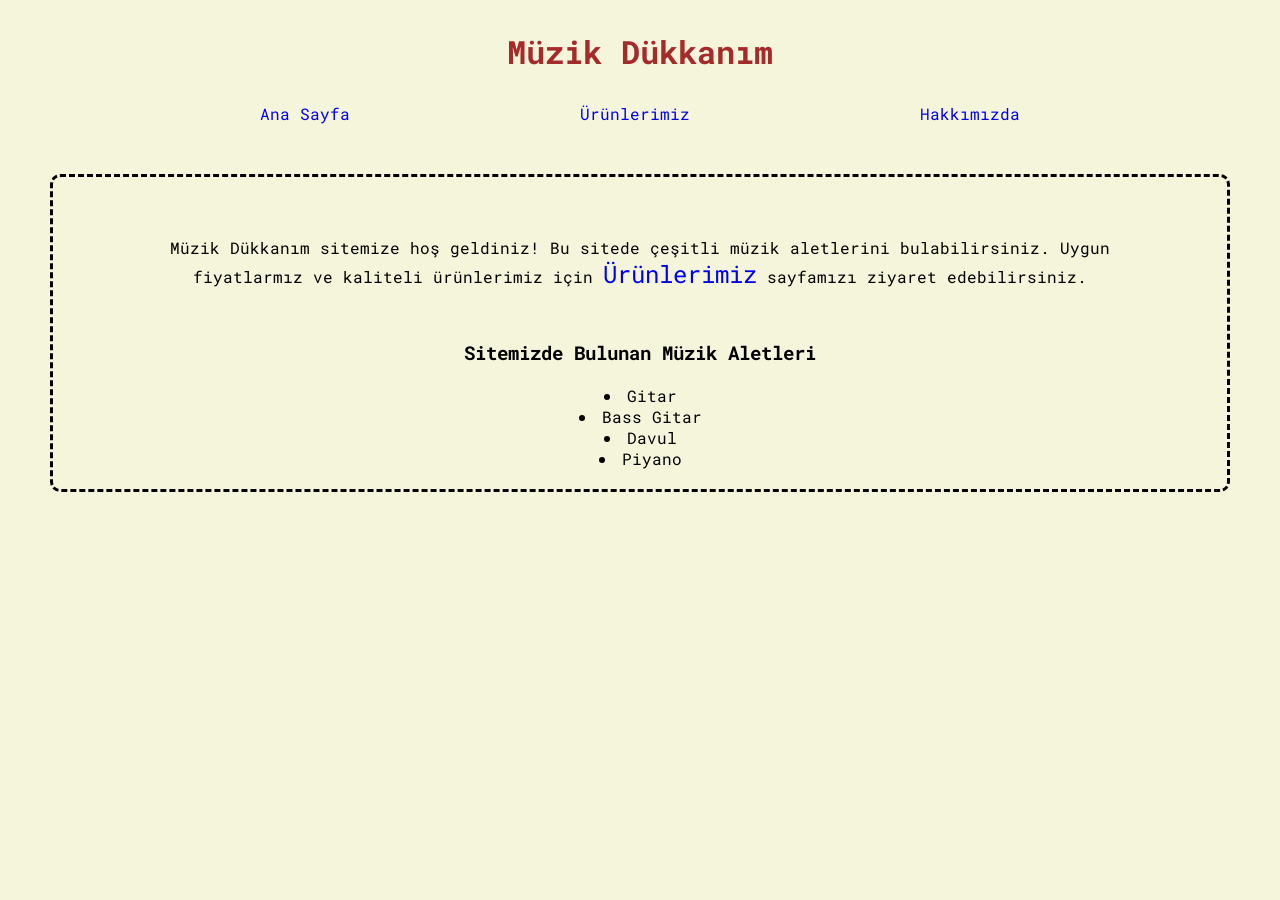
<file: Patika Fronted Baslangic/cssOdev1/index.html>
<!DOCTYPE html>
<html lang="tr">

<head>
    <meta charset="UTF-8">
    <meta http-equiv="X-UA-Compatible" content="IE=edge">
    <meta name="viewport" content="width=device-width, initial-scale=1.0">
    <link rel="stylesheet" href="style.css">
    <title>MÜZİK DÜKKANIM</title>
</head>

<body>
    <h1 class="logo">Müzik Dükkanım</h1>
    <nav>
        <ul>
            <li>
                <a href="./index.html">Ana Sayfa</a>
            </li>
            <li>
                <a href="./products.html">Ürünlerimiz</a>
            </li>
            <li>
                <a href="./about-us.html">Hakkımızda</a>
            </li>
        </ul>
    </nav>
    <section>
        <article>
            <p>Müzik Dükkanım sitemize hoş geldiniz! Bu sitede çeşitli müzik aletlerini bulabilirsiniz. Uygun
                fiyatlarmız ve
                kaliteli ürünlerimiz için <a href="products.html"> Ürünlerimiz</a> sayfamızı ziyaret edebilirsiniz.
            </p>
        </article>

        <h3>Sitemizde Bulunan Müzik Aletleri</h3>

        <ul>
            <li>Gitar</li>
            <li>Bass Gitar</li>
            <li>Davul</li>
            <li>Piyano</li>
        </ul>
    </section>

</body>

</html>
</file>
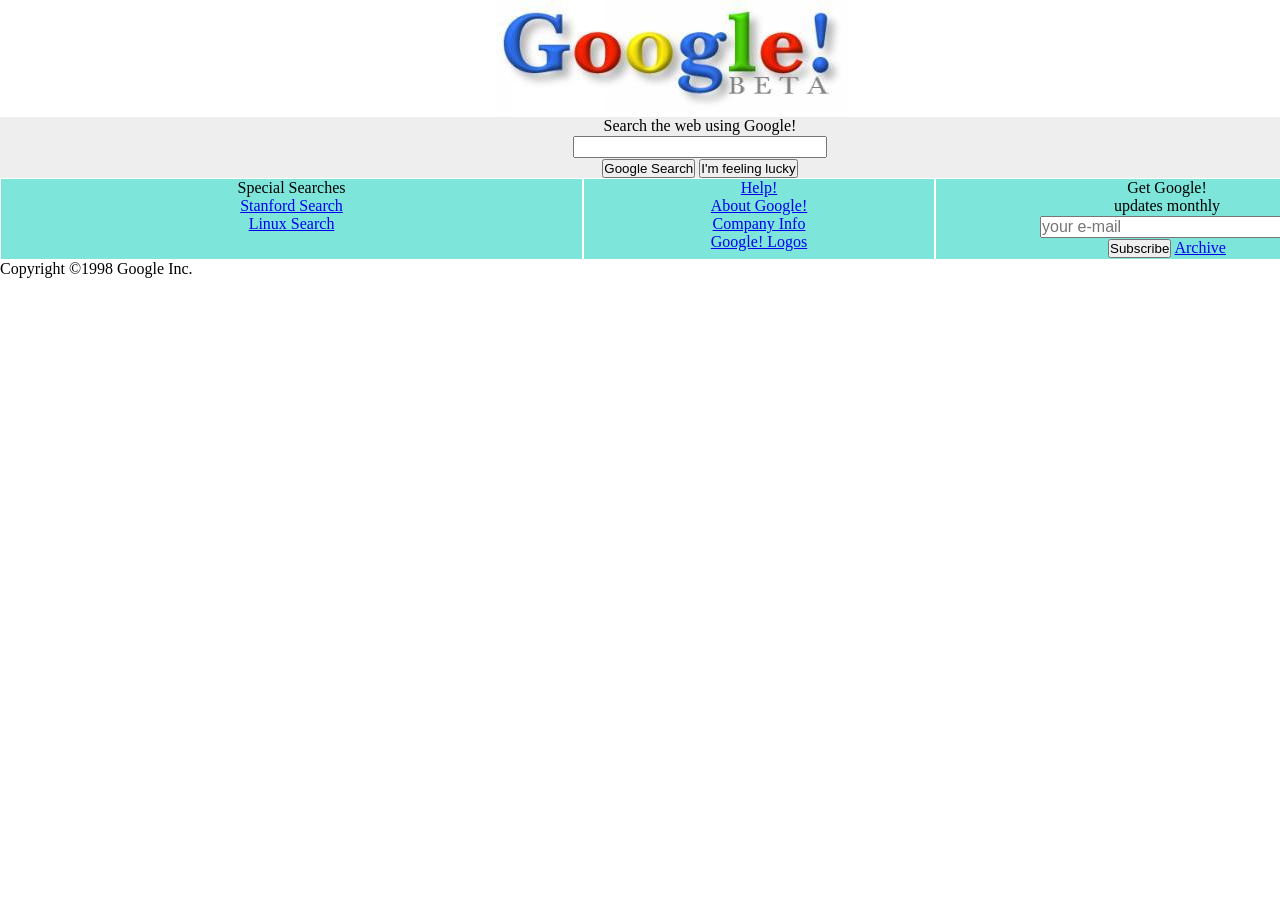
<file: Patika Fronted Baslangic/cssOdev2/index.html>
<!DOCTYPE html>
<html lang="tr">

<head>
    <meta charset="UTF-8">
    <meta http-equiv="X-UA-Compatible" content="IE=edge">
    <meta name="viewport" content="width=device-width, initial-scale=1.0">
    <link rel="stylesheet" href="style.css">
    <title>Google!</title>
</head>

<body>
    <nav>
        <img src="./img/google.jpg" alt="Google">
    </nav>

    <section>
        <div>
            <p>Search the web using Google!</p>
            <input type="text" id="input-text">
            <br>
            <button class="btn">Google Search</button>
            <button class="btn">I'm feeling lucky</button>
        </div>
    </section>

    <section>
        <article class="div">
            <div class="birincidiv div">
                <p>Special Searches</p>
                <a href="#">Stanford Search</a>
                <br>
                <a href="#">Linux Search</a>

            </div>
            <div class="ikincidiv div">
                <a href="#">Help!</a>
                <br>
                <a href="#">About Google!</a>
                <br>
                <a href="#">Company Info</a>
                <br>
                <a href="#">Google! Logos</a>
            </div>
            <div class="ücüncüdiv div">
                <p>Get Google!
                    <br>
                    updates monthly
                </p>
                <input type="text" placeholder="your e-mail">
                <br>
                <button class="btn">Subscribe</button>
                <a href="#">Archive</a>
            </div>

        </article>
    </section>


    <footer>
        <p>Copyright ©1998 Google Inc.</p>
    </footer>


</body>

</html>
</file>
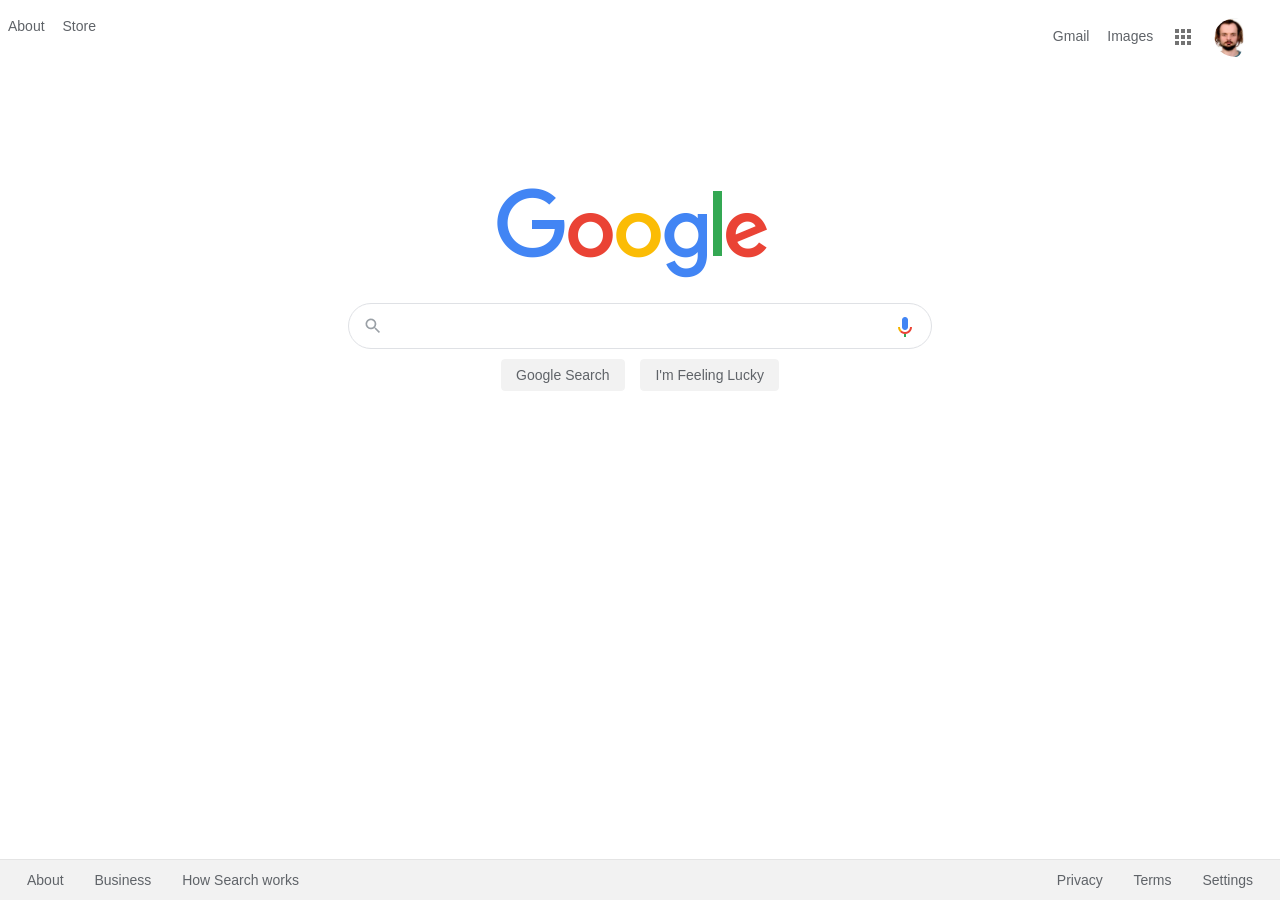
<file: Patika Fronted Baslangic/cssOdev3/index.html>
<!DOCTYPE html>
<html lang="en">

<head>
    <meta charset="UTF-8">
    <meta http-equiv="X-UA-Compatible" content="IE=edge">
    <meta name="viewport" content="width=device-width, initial-scale=1.0">
    <link rel="stylesheet" href="style.css">
    <title>Google</title>
</head>

<body>
    <!-- Header -->
    <header>
        <nav>
            <div class="navlink-left float-left">
                <a href="http://">About</a>
                <a href="http://">Store</a>
            </div>
            <div class="navlink-right float-right">
                <a href="http://">Gmail</a>
                <a href="http://">Images</a>
                <img src="img/dottedlogo.png" alt="dotted logo">
                <a href="http://"><img src="img/profile-pic.jpg" id="profile-pic" alt="profile picture"></a>
            </div>
        </nav>
    </header>
   
    <!-- Main -->
    <section class="main">

        <!-- Logo -->
        <div class="logo">
            <img src="img/googleAmblem.png" alt="google logo">
        </div>
        <!-- Search -->
        <form action="#">
            <div class="search-area">
                <div id="search-image">
                    <img src="img/searchlogo.png" alt="search logo">
                </div>
                <input type="text" id="search">
                <div id="voice-image">
                    <img src="img/voicelogo.png" width="24" alt="voice logo">
                </div>
            </div>
            <button class="button">Google Search</button>
            <button class="button">I'm Feeling Lucky</button>
        </form>

    </section>

    <!-- Footer -->

    <footer class="footer">
        <div class="footer-left float-left">
            <a href="http://">About</a>
            <a href="http://">Business</a>
            <a href="http://">How Search works</a>
        </div>
        <div class="footer-right float-right">
            <a href="http://">Privacy</a>
            <a href="http://">Terms</a>
            <a href="http://">Settings</a>
        </div>
    </footer>

</body>

</html>
</file>
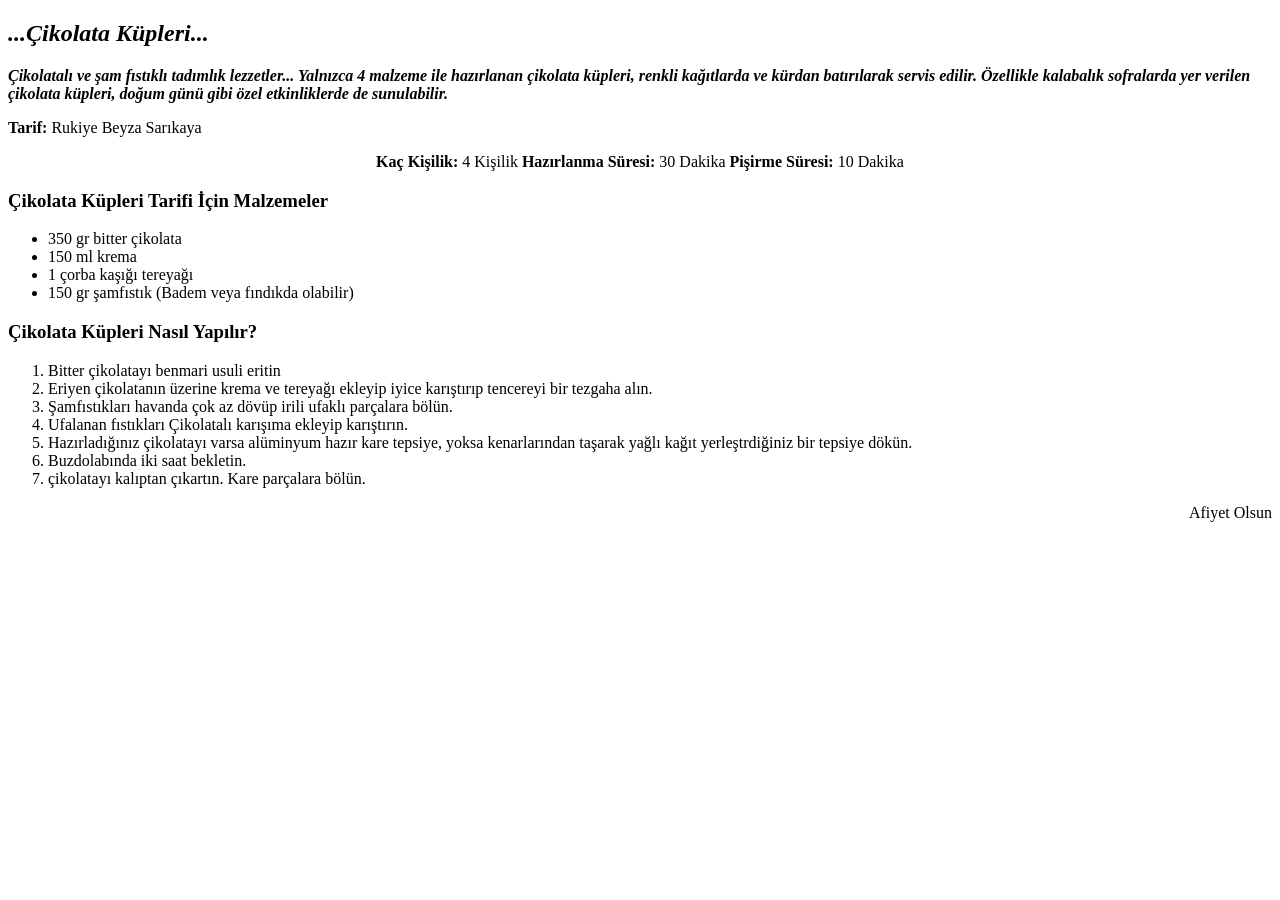
<file: Patika Fronted Baslangic/htmlOdev3/index.html>
<!DOCTYPE html>
<html lang="tr">

<head>
    <meta charset="UTF-8">
    <meta http-equiv="X-UA-Compatible" content="IE=edge">
    <meta name="viewport" content="width=device-width, initial-scale=1.0">
    <title>Çikolata Küpleri Tarifi</title>
</head>
<!--Egemen ödev-->
<body>
    <nav>
        <h1>
            <em>...Çikolata Küpleri...</em>
        </h1>
    </nav>
    <section>
        <article>
            <p>
                <em>
                    <strong>
                        Çikolatalı ve şam fıstıklı tadımlık lezzetler...
                        Yalnızca 4 malzeme ile hazırlanan çikolata küpleri, renkli kağıtlarda ve kürdan batırılarak
                        servis
                        edilir.
                        Özellikle kalabalık sofralarda yer verilen çikolata küpleri, doğum günü gibi özel etkinliklerde
                        de
                        sunulabilir.
                    </strong>
                </em>
            </p>
        </article>
        <p>
            <strong>Tarif:</strong>
            Rukiye Beyza Sarıkaya
        </p>
    </section>
    <section>
        <article>
            <p style="text-align: center;">
                <span>
                    <strong>
                        Kaç Kişilik:
                    </strong>
                    4 Kişilik
                </span>
                <span>
                    <strong>
                        Hazırlanma Süresi:
                    </strong>
                    30 Dakika
                </span>
                <span>
                    <strong>
                        Pişirme Süresi:
                    </strong>
                    10 Dakika
                </span>
            </p>
            <article>
                <h3> Çikolata Küpleri Tarifi İçin Malzemeler</h3>
                    <ul>
                        <li>350 gr bitter çikolata</li>
                        <li>150 ml krema</li>
                        <li>1 çorba kaşığı tereyağı</li>
                        <li>150 gr şamfıstık <span>(Badem veya fındıkda olabilir)</span></li>
                    </ul>
                
                <h3>Çikolata Küpleri Nasıl Yapılır?</h3>
                <ol>
                    <li>Bitter çikolatayı benmari usuli eritin</li>
                    <li>Eriyen çikolatanın üzerine krema ve tereyağı ekleyip iyice karıştırıp tencereyi bir tezgaha
                        alın.</li>
                    <li>Şamfıstıkları havanda çok az dövüp irili ufaklı parçalara bölün.</li>
                    <li>Ufalanan fıstıkları Çikolatalı karışıma ekleyip karıştırın.</li>
                    <li>Hazırladığınız çikolatayı varsa alüminyum hazır kare tepsiye, yoksa kenarlarından taşarak yağlı
                        kağıt yerleştrdiğiniz bir tepsiye dökün. </li>
                    <li>Buzdolabında iki saat bekletin.</li>
                    <li>çikolatayı kalıptan çıkartın. Kare parçalara bölün.</li>
                </ol>
                
            </article>
        </article>
    </section>
    <footer>
        <p style="text-align: right;">Afiyet Olsun</p>
    </footer>


</body>

</html>
</file>
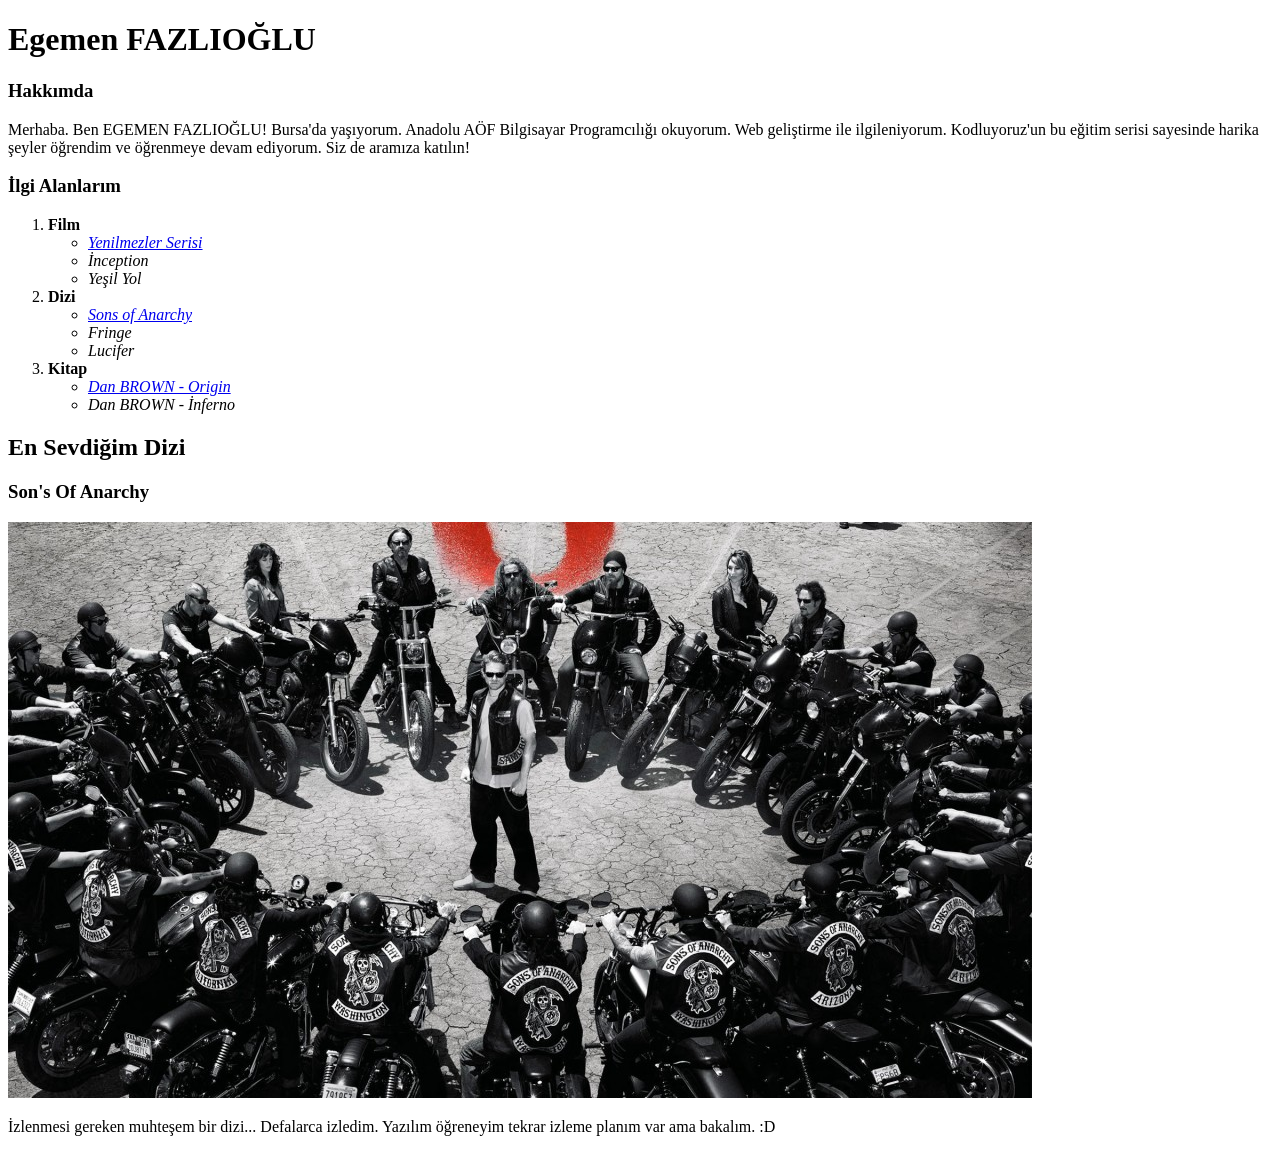
<file: Patika Fronted Baslangic/ilkSite/index.html>
<!DOCTYPE html>
<html lang="tr">

<head>
    <meta charset="UTF-8">
    <meta http-equiv="X-UA-Compatible" content="IE=edge">
    <meta name="viewport" content="width=device-width, initial-scale=1.0">
    <title>Egemen Fazlıoğlu</title>
</head>

<body>
    <h1>Egemen FAZLIOĞLU</h1>
    <h3>Hakkımda</h3>
    <p>
        Merhaba. Ben EGEMEN FAZLIOĞLU! Bursa'da yaşıyorum. Anadolu AÖF Bilgisayar Programcılığı okuyorum. Web geliştirme
        ile ilgileniyorum. Kodluyoruz'un bu eğitim serisi sayesinde harika şeyler öğrendim ve öğrenmeye devam ediyorum.
        Siz de aramıza katılın!
    </p>
    <h3>İlgi Alanlarım</h3>
    <ol>
        <li><strong> Film </strong>
            <ul>
                <li>
                    <em>
                        <a href="https://www.imdb.com/title/tt0848228/" target="_blank">
                            Yenilmezler Serisi
                        </a>
                    </em>
                </li>
                <li><em>İnception</em></li>
                <li><em>Yeşil Yol</em></li>
            </ul>
        </li>
        <li><strong>Dizi</strong>
            <ul>
                <li>
                    <em>
                        <a href="https://www.imdb.com/title/tt1124373/" target="_blank">
                            Sons of Anarchy</a></em></li>
                <li>
                    <em>Fringe</em>
                </li>
                <li>
                    <em>Lucifer</em>
                </li>
            </ul>
        </li>
        <li>
            <strong>Kitap</strong>
            <ul>
                <li>
                    <em>
                        <a href="https://www.goodreads.com/tr/book/show/32283133-origin" target="_blank">
                            Dan BROWN - Origin
                        </a>
                    </em>
                </li>
                <li>
                    <em>Dan BROWN - İnferno</em>
                </li>
            </ul>
        </li>
    </ol>



    <h2>En Sevdiğim Dizi</h2>
    <h3>Son's Of Anarchy</h3>

    <img src="./img/Soa.jpg" alt="Sons_Of_Anarchy">
    <p>
        İzlenmesi gereken muhteşem bir dizi... Defalarca izledim. Yazılım öğreneyim tekrar izleme planım var ama
        bakalım. :D
    </p>



</body>

</html>
</file>
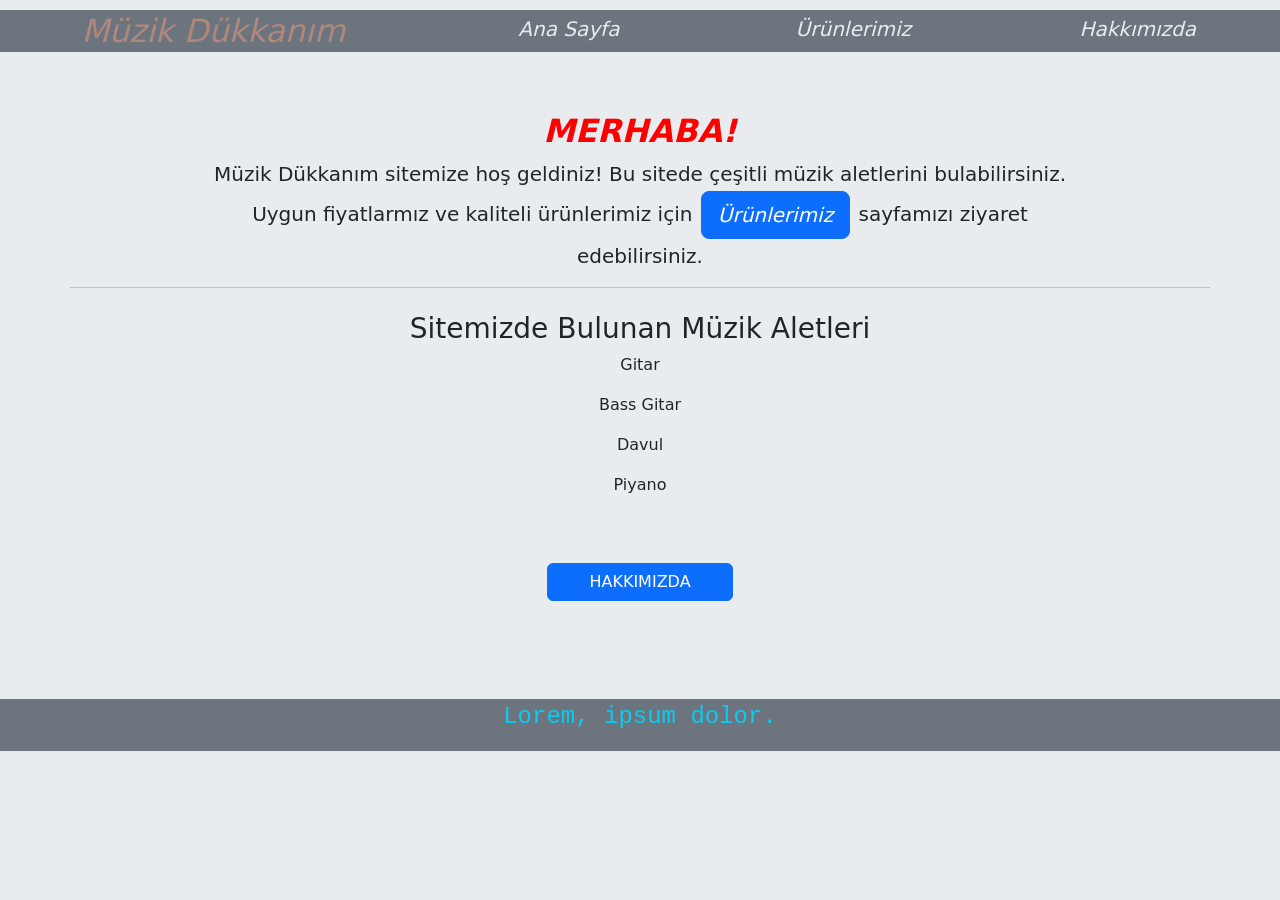
<file: Patika Fronted Baslangic/patika-boostrap-odev/boostrap/boostrap-odev1/index.html>
<!DOCTYPE html>
<html lang="tr">

<head>
    <meta charset="UTF-8">
    <meta http-equiv="X-UA-Compatible" content="IE=edge">
    <meta name="viewport" content="width=device-width, initial-scale=1.0">
    <!-- Bootstrap -->
    <link href="https://cdn.jsdelivr.net/npm/bootstrap@5.0.2/dist/css/bootstrap.min.css" rel="stylesheet"
        integrity="sha384-EVSTQN3/azprG1Anm3QDgpJLIm9Nao0Yz1ztcQTwFspd3yD65VohhpuuCOmLASjC" crossorigin="anonymous">
    <!-- CSS -->
    <link rel="stylesheet" href="style.css">

    <title>MÜZİK DÜKKANIM</title>
</head>

<body>
    <nav>
        <div class="container-fluid">
            <div class="row  bg-secondary">
                <div class="col-4">
                    <h1 class="logo">Müzik Dükkanım</h1>
                </div>
                <div class="col-8 ">
                    <div class="row ">
                        <div class="col-4">
                            <a href="./index.html">Ana Sayfa</a>
                        </div>
                        <div class="col-4">
                            <a href="./products.html">Ürünlerimiz</a>

                        </div>
                        <div class="col-4">
                            <a href="./about-us.html">Hakkımızda</a>
                        </div>
                    </div>
                </div>
            </div>
        </div>
    </nav>

    <section>
        <article class="container">
            <div class="row justify-content-center text-center">
                <div class="col-10">
                    <div class="jumbotron jumbotron-fluid">
                        <div class="container">
                            <h1 class="hello">MERHABA!</h1>
                            <p class="lead">
                                Müzik Dükkanım sitemize hoş geldiniz! Bu sitede çeşitli müzik aletlerini bulabilirsiniz.
                                Uygun
                                fiyatlarmız ve
                                kaliteli ürünlerimiz için
                                <a href="products.html" class="btn btn-primary btn-lg" role="button"> Ürünlerimiz</a>
                                sayfamızı ziyaret
                                edebilirsiniz.
                            </p>
                        </div>
                    </div>
                </div>
            </div>

        </article>


        <div class="container ">
            <div class="row justify-content-center text-center">
                <hr>

                <div class="col-10 ">
                    <h3>Sitemizde Bulunan Müzik Aletleri</h3>

                    <p>Gitar</p>
                    <p>Bass Gitar</p>
                    <p>Davul</p>
                    <p>Piyano</p>



                </div>
            </div>
            <div class="d-grid gap-4 col-2 mx-auto">
                <a id="btn" class="btn btn-primary" href="products.html" role="button">HAKKIMIZDA</a>
            </div>
        </div>

    </section>
    <div class="container-fluid mt-5 vh-3">
        <footer>
            <div class="row  bg-secondary">
                <div class="col-12" >
                    <p class="lead fs-4 font-monospace text-info">Lorem, ipsum dolor.</p>
                </div>
            </div>
        </footer>
    </div>

</body>

</html>
</file>
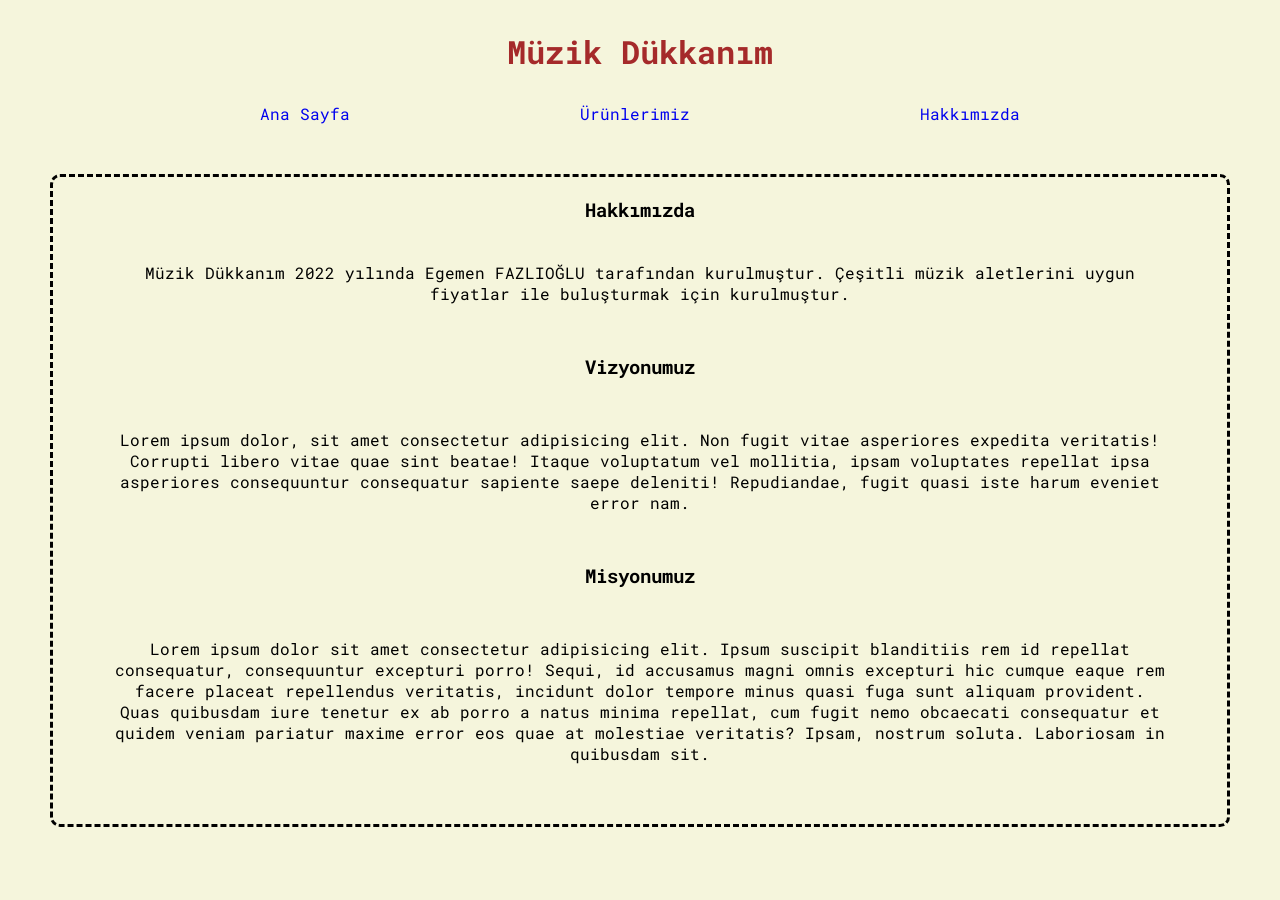
<file: Patika Fronted Baslangic/cssOdev1/about-us.html>
<!DOCTYPE html>
<html lang="tr">

<head>
    <meta charset="UTF-8">
    <meta http-equiv="X-UA-Compatible" content="IE=edge">
    <meta name="viewport" content="width=device-width, initial-scale=1.0">
    <link rel="stylesheet" href="style.css">
    <title>HAKKIMIZDA</title>
</head>

<body>
    <h1 class="logo">Müzik Dükkanım</h1>

    <nav>
        <ul>
            <li>
                <a class="menu-item" href="./index.html">Ana Sayfa</a>
            </li>
            <li>
                <a class="menu-item" href="./products.html">Ürünlerimiz</a>
            </li>
            <li>
                <a class="menu-item active" href="./about-us.html">Hakkımızda</a>
            </li>
        </ul>
    </nav>

    <section>
        <article>
            <h1>Hakkımızda</h1>
            <p>
                Müzik Dükkanım 2022 yılında Egemen FAZLIOĞLU tarafından kurulmuştur. Çeşitli müzik aletlerini uygun
                fiyatlar ile buluşturmak için kurulmuştur.
            </p>
        </article>
        <article>
            <h3 class="vizyon">Vizyonumuz</h3>
            <p>
                Lorem ipsum dolor, sit amet consectetur adipisicing elit. Non fugit vitae asperiores expedita veritatis!
                Corrupti libero vitae quae sint beatae! Itaque voluptatum vel mollitia, ipsam voluptates repellat ipsa
                asperiores consequuntur consequatur sapiente saepe deleniti! Repudiandae, fugit quasi iste harum eveniet
                error nam.
            </p>
        </article>
        <article>
            <h3 class="misyon">Misyonumuz</h3>
            <p>
                Lorem ipsum dolor sit amet consectetur adipisicing elit. Ipsum suscipit blanditiis rem id repellat
                consequatur, consequuntur excepturi porro! Sequi, id accusamus magni omnis excepturi hic cumque eaque
                rem facere placeat repellendus veritatis, incidunt dolor tempore minus quasi fuga sunt aliquam
                provident. Quas quibusdam iure tenetur ex ab porro a natus minima repellat, cum fugit nemo obcaecati
                consequatur et quidem veniam pariatur maxime error eos quae at molestiae veritatis? Ipsam, nostrum
                soluta. Laboriosam in quibusdam sit.
            </p>
        </article>
    </section>


</body>

</html>
</file>
<file: Patika Fronted Baslangic/cssOdev1/style.css>
@import url("https://fonts.googleapis.com/css2?family=Roboto+Mono&display=swap");

*{
    margin: 0;
    padding: 0; 
    background-color:beige;
}

body {
    font-family: "Roboto Mono", monospace;
    font-size: 1em;
}

.logo{
    text-align: center;
    color: brown;
    padding: 30px 30px;
}
nav{
    display: flex;
    justify-content: center;
}
nav ul{
    list-style: none;    
}
nav ul li {
    display:contents;
    
}
nav ul li a{
    padding: 10px 10px;
    margin: 50px 100px;
    text-decoration: none;    
}

nav ul li a:hover {
    font-size: 18px;
    border-style:double;
    color: rgb(59, 40, 40);
}

section{
    text-align: center;
    padding: 20px;
    margin: 50px;
    list-style-position: inside;
    border-style: dashed;
    border-radius: 10px;
}

section article p{
    padding: 30px ;
    margin: 10px;
}
section article p a{
    text-decoration: none;
    font-size: 1.5em;
}

section article p a:hover {
    color: crimson;
    text-decoration: none;
}
section h3{
    margin: 20px;
}

section article h2 {
    padding: 20px;
    color:darkred;

}

section article ul {
    list-style: none;
    padding: 15px ;
    margin: 20px;
}

section article ul li {
    padding: 20px ;
}

section article ul li span {
    margin: 50px 10px;
    color:lightslategray ;
}


img {
    padding: 20px;
    margin: 20px;
    width: 25%;
    flex-direction: column;
}
</file>
<file: Patika Fronted Baslangic/cssOdev2/style.css>
*{
    margin: 0;
    padding: 0;
}

body {
    width: 1400px;
    margin: 0px auto;
    padding: 0px auto;    
}

nav {
    justify-content: center;
    width: 29%;
    padding: 0 auto;
    margin: 0 auto;
}

section div {
    text-align: center;
    padding: 0 auto;
    margin: 0 auto;
    background-color: #EEEEEE;
    
}

section div input {
    padding:1px auto;
    margin: 1px auto;
    width: 250px;
    font-size: 16px; 
}

.div{
height: 80px;
text-align: center;
}


.birincidiv{
    background-color: #7EE5DA;
    float: left;
    width: 41.5%;
    margin:1px 1px;

}

.ikincidiv{
    background-color: #7EE5DA;
    float:left;
    width: 25%;
    margin:1px 1px;
}
.ücüncüdiv{
    background-color: #7EE5DA;
    float: left;
    width: 33%;
    margin:1px 1px;
}
</file>
<file: Patika Fronted Baslangic/cssOdev3/style.css>
/* General Settings */

body {
    font-family: arial, sans-serif;
    font-size: 14px;
    background: #fff;
    color: #222
}

.float-left{ float: left }

.float-right{ float: right }

/* Header */

nav {      
    width: 100%;
    height: 50px;
    top: 16px
}

.navlink-left, .navlink-right { margin: 10px 0 }

nav a,
img {
    padding-right: 14px;
    cursor: pointer
}

a {
    text-decoration: none;
    color: #5f6368
}

a:hover { text-decoration: underline }

img { vertical-align: middle }

#profile-pic{ 
    border-radius: 100%;
    width: 30px;
 }

/* Main */

.main {
    margin-top: 100px;
    height: 300px;
    text-align: center
}

.logo{ margin-top: 130px }

.search-area{
    width: 582px;
    margin: 0 auto;
    margin-top: 23px;
    padding-top: 6px;
    border: 1px solid #dfe1e5;
    border-radius: 24px;
    z-index: 3;
    height: 38px;
    text-align: center
}

#search{
    width: 484px;
    height: 30px;
    font-size: 16px;
    border: none;
    outline: none
    
}
#search-image{
    display:inline;
    float: left;
    margin-top: 5px;
    margin-left: 11px
}

#voice-image{
    display: inline;
    float: right;
    margin-top: 5px;
    cursor: pointer
}

.button{
    margin: 10px 6px;
    padding: 0 14px;
    height: 32px;
    color: #5F6368;
    background-color: #f2f2f2;
    border: 1px solid #f2f2f2;
    border-radius: 4px;
    font-size: 14px
}

.button:hover{
    color: #222;
    box-shadow: 1px 1px 3px 0px #ccc;
    border: 1px solid #bbb
}

.footer{
    position: absolute;
    width: 100%;
    bottom: 0;
    left: 0;
    line-height: 40px;
    background: #f2f2f2;
    border-top: 1px solid #e4e4e4
}

.footer-left a { padding-left: 27px }

.footer-right a{ padding-right: 27px }
</file>
<file: Patika Fronted Baslangic/patika-boostrap-odev/boostrap/boostrap-odev1/style.css>
*{
    margin: 0;
    padding: 0;
    box-sizing: 0;
}

body{
    width: 100%;
    background: #E9ECEF;
    display: flex;
    flex-direction: column;
    align-items: center;
    justify-content: center;
}


nav{
    width: 100%;
    padding: 5px 0;
    margin: 5px 0;
    text-align: center;
    display: flex;
    flex-direction: column;
    align-items: center;
    justify-content: center;
    
}

nav h1{
    font-style: oblique;
    font-size: 2em;
    padding: 1px;
    margin: 1px;
    color: #c78d7cbd; 
    display: flex;
    flex-direction: column;
    align-items: center;
    justify-content: center;  
    
}
 nav a{
    font-style: italic;
    font-size: 1.25em;
    color: #E9ECEF;
    text-decoration: none;
    padding:  2px;
    margin: 2px;
    display: flex;
    flex-direction: column;
    align-items: center;
    justify-content: center;
} 

 nav a:hover{
    color: aqua;
    border-style: solid;
    border-radius: 10px;
} 

.hello{
    font-size: 2em;
    color: red;
    text-align: center;
    padding-top: 50px;
    font-weight:bold;
    font-style: italic;
} 

hr{
    padding: 2px 0;
    margin: 20px auto;
    color: rgb(70, 70, 36);
} 

p > a{
    font-style: italic;
    font-size: 1.25em;
    text-decoration: none;
    padding:  2px;
    margin: 2px;
    color: rgb(38, 88, 180);
}



h1,h3,p{
    text-align: center;
}
.card{
    height: 100vh;
    padding-bottom: 20px;
    margin: 1px 1px;
}
.card-title{
    padding-bottom: 20px;
    margin: 0 20px;
}

.card-text{
    padding-bottom: 20px;
    margin: 0 20px ;
}

.fiyat{
   background-color:rgb(167, 185, 179);
   color: black;
   padding: 5px;
   margin: 20px 0;
   border-radius: 5px;
   display: flex;
   justify-content: center;
}

img{
    padding: 20px 0;
}

#btn{
    margin: 50px 0;
}
</file>
